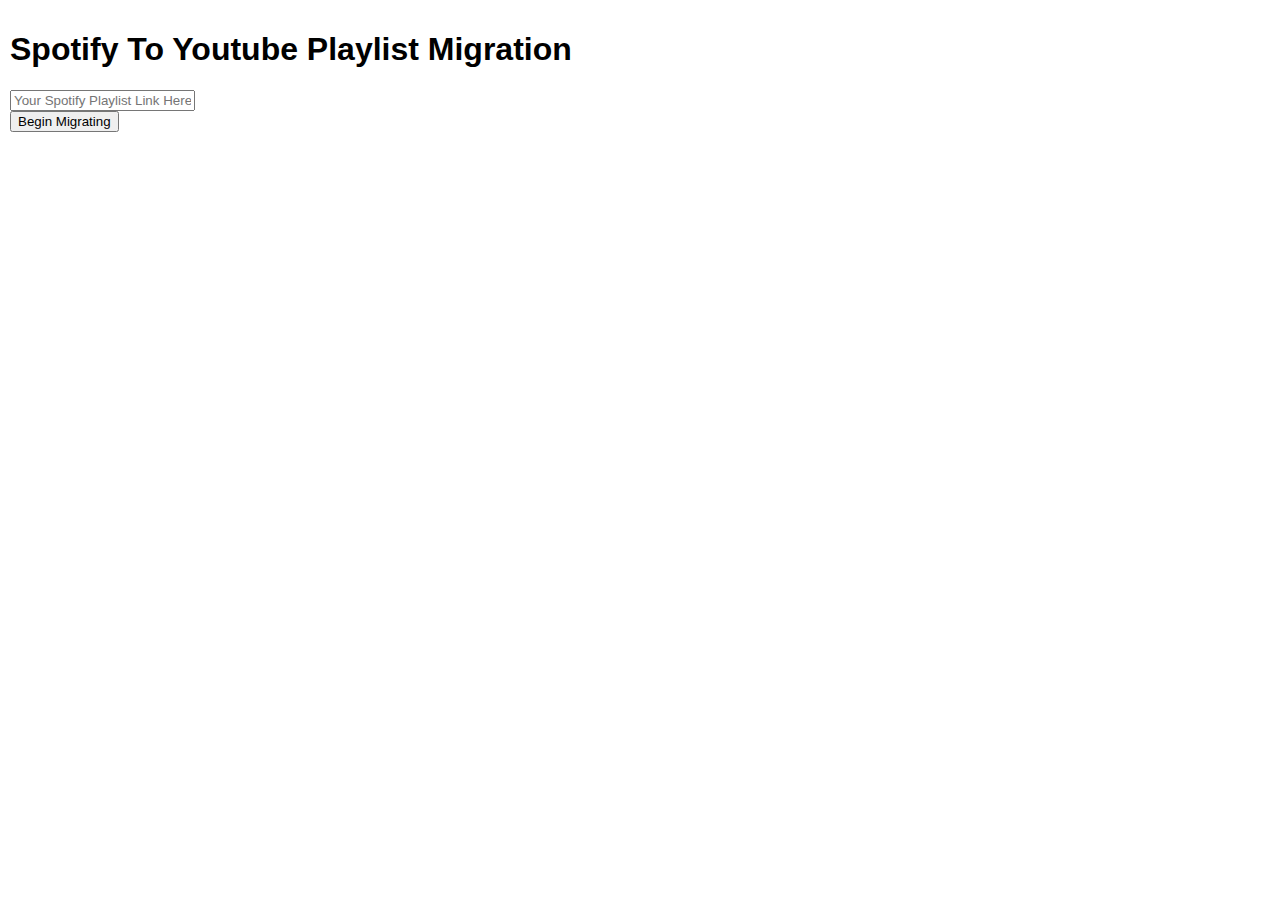
<file: Front End/popup.html>
<!DOCTYPE HTML>
<html lang="en">

    <head>
        <link rel="stylesheet" href="index.css">
        <title>Spotify To Youtube Playlist Migration</title>
    </head>

    <body>
        <header>
            <h1>Spotify To Youtube Playlist Migration</h1>
        </header>

        <div id="text_field">
            <form>
                <input type="text" id="playlist_link" placeholder="Your Spotify Playlist Link Here"><br>
            </form>
        </div>
        
        <div>
            <button id = "authenticate_btn">Begin Migrating</button>
        </div>
        
        <script src = "popup-scripts.js"></script>
    
    </body>

</html>
</file>
<file: Front End/index.css>
body {
    margin: 0;
    padding: 10px;
    font-family: Arial, Helvetica, sans-serif;
    min-width: 400px;
}
</file>
